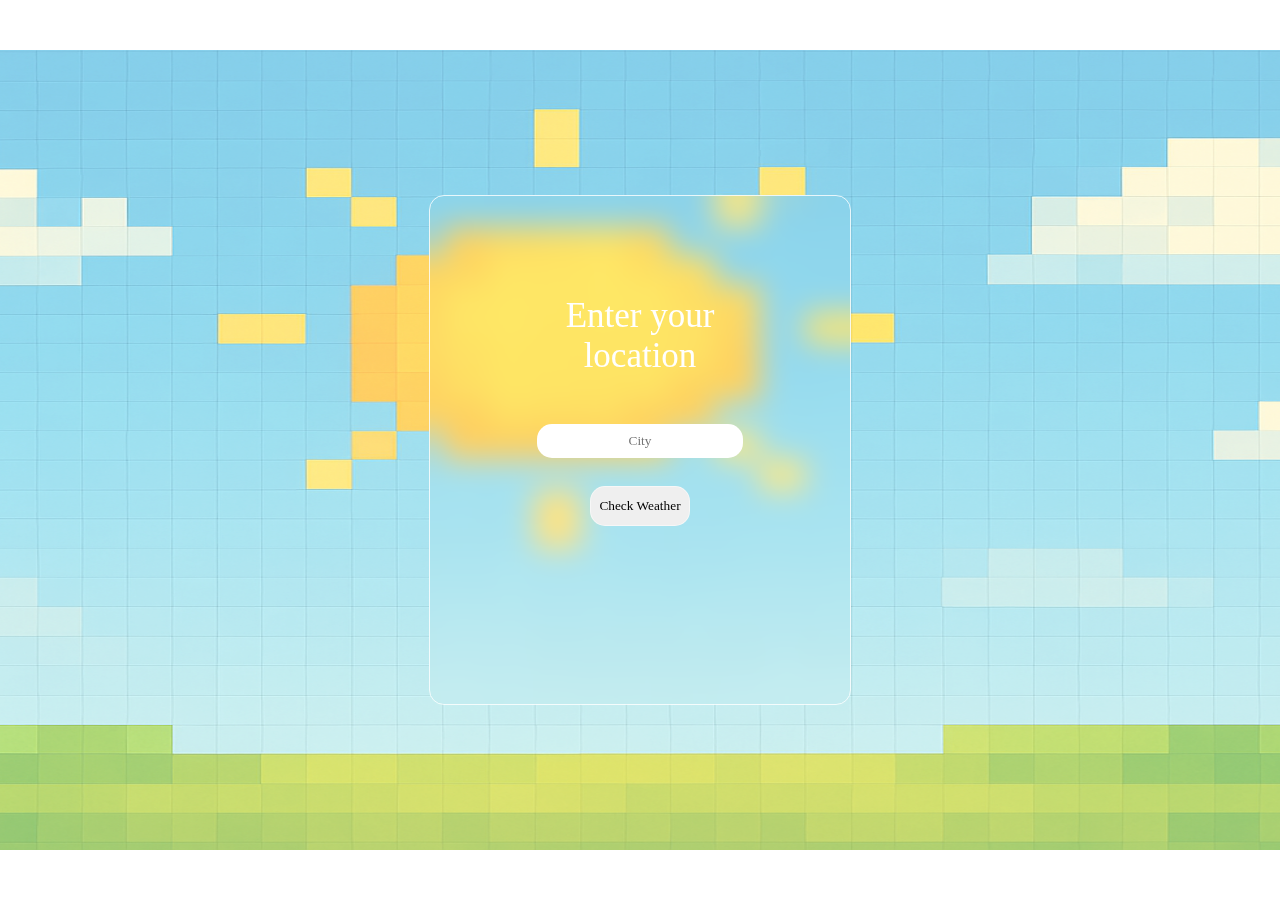
<file: index.html>
<!DOCTYPE html>
<html lang="en">
<head>
    <meta charset="UTF-8">
    <meta name="viewport" content="width=device-width, initial-scale=1.0">
    <link rel="stylesheet" href="style.css">

    <title>Weather</title>
</head>




<body >

    <divc class="transparency">
        
    </div>
    <div class="info">
    <label class="label">Enter your location</label>
    <br>
    <input type="text" id="location" placeholder="City" required>

    <br>
     <button class="enter" id="enter" type="button" onclick="enter_Location()">
        Check Weather
    </button>
    <br>
    <h3 class="error"> please enter a city </h3>
</div>






<script src="code.js"></script>
</body>
</html>
</file>
<file: style.css>
body{
    background-image: url("backgroundimage.png");
    background-size: 2000px 800px;
    background-repeat: no-repeat;
    background-position: center;
    background-attachment: fixed;
    background-color: rgba(255,255,255);
    position: fixed;
    top: 0;
    left: 0;
    width: 100%;
    height: 100%;
    z-index:-2;
    display:flex;
    justify-content: center;
    align-items: center;
   
}
.transparency{
    z-index: -1;
    position: fixed;
    top: 0;
    left: 0;
    width: 100%;
    height: 100%;
    background-color: rgba(2555,255,255,0.35);
    display:flex;
    justify-content: center;
    align-items: center;

}
.info{
    background: transparent;
    backdrop-filter: blur(15px);
    position:relative;
    z-index: 1;    
    padding:100px;
    display:flex;
    flex-direction:column;
    justify-content:center;
    align-items: center;
    width:220px;
    border-radius:15px;
    border:1px solid rgba(255,255,255,0.8);
}
.label{
    color:white;
    font-family:fantasy;
    align-items: center;
    text-align: center;
    font-size: 35px;

}
#location{
    font-family:fantasy;
    align-items:center;
    text-align: center;
    width:200px;
    height:30px;
    margin-top:30px;
    border-radius: 15px;
    border:1px solid rgba(2555,255,255,0.5);
    transition: all 0.4s ease-in;
    
}

#location:hover{
    background-color:rgba(234, 239, 44,0.8);
    transform: translateZ(100px) scale(1.2) ;
}

#location:focus{
border: 1px solid rgba(255,255,255,0.5);
}
.enter{
    font-family:fantasy;
    align-items:center;
    text-align: center;
    margin-top:10px;
    
    border-radius:15px;
    border:1px solid rgba(255,255,255,0.5);
    width:100px;
    height:40px;
    padding:5px 5px 5px 5px;


}
.enter:hover{
    background-color:rgba(92, 133, 255, 0.9)

}
.enter:active{
    background-color:rgba(92, 133, 255, 0.5);

 
}
.error{
    visibility: hidden;
}
</file>
